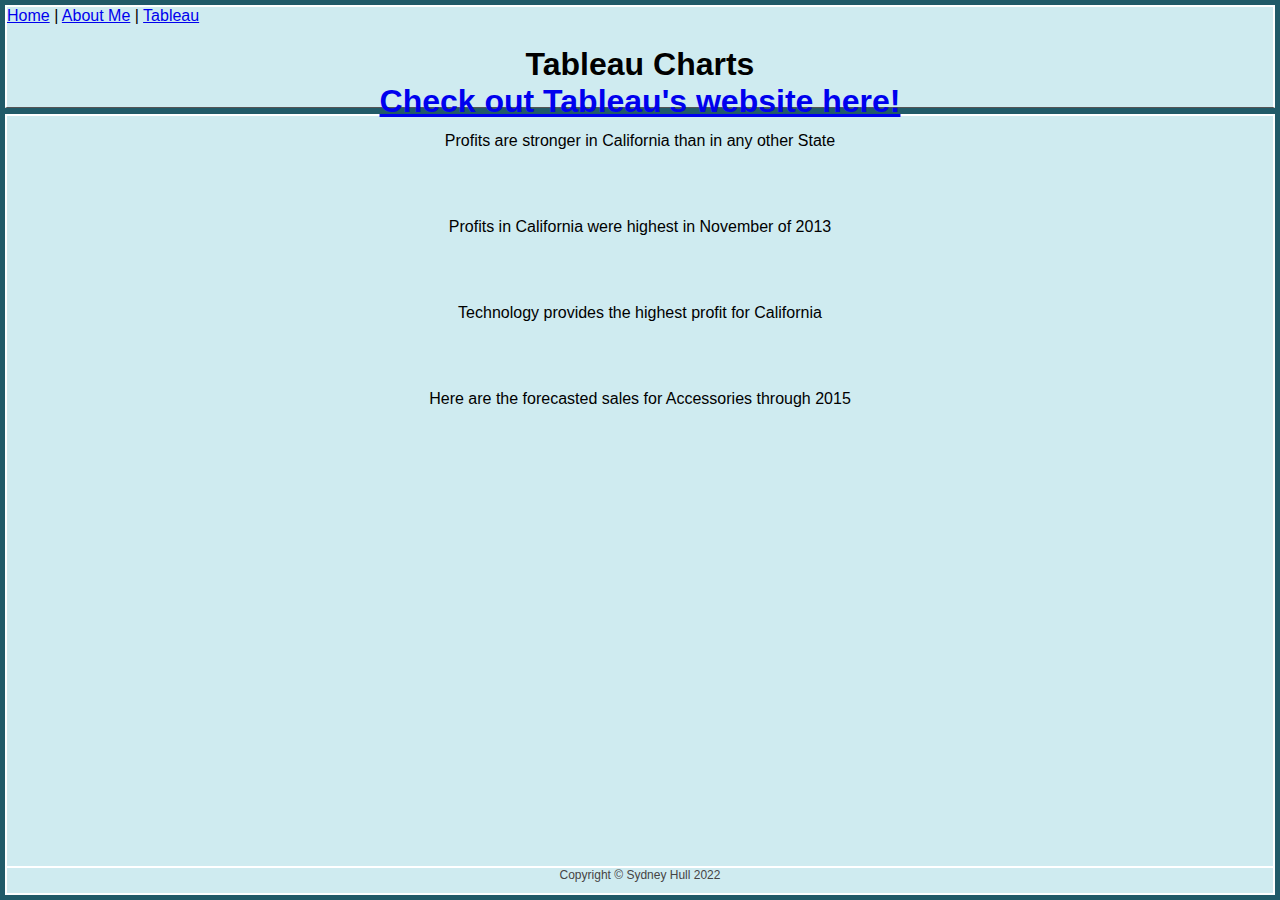
<file: html/tableau.html>
<!--Sydney Hull 04/15/22-->
<!DOCTYPE html>
<html>
    <head>
        <title>Sydney Hull - Tableau</title>
        <link href="../styles/bootstyles.css" rel="stylesheet" type="text/css" />
    </head>
    <head>
        <style>
            h1 {text-align: center;}
            p {text-align: center;}
        </style>
    </head>
    <!--Header-->
    <body>
        <div class="common header">
            <nav class="navbar navbar-expand-lg navbar-light" id="mainNav">
                <div class="container px-4 px-lg-5">
                    <div class="collapse navbar-collapse" id="navbarResponsive">
                        <span class="subheader">
                            <a href="../index.html" id="top">Home</a> |
                            <a href="aboutme.html">About Me</a> |
                            <a href="#">Tableau</a>
                        </span>
                        <div class="container position-relative px-4 px-lg-5">
                            <div class="row gx-4 gx-lg-5 justify-content-center">
                                <div class="col-md-10 col-lg-8 col-xl-7">
                                    <div class="site-heading">
                                        <h1>Tableau Charts
                                            <br> <a href="https://www.tableau.com/">Check out Tableau's website here!</a>
                                        </h1>

                                    </div>
                                </div>
                            </div>
                        </div>
                    </div>
                </div>
            </nav></div>
        <!--Body/Charts-->
        <div class="common mainbody">
            <div class='tableauPlaceholder' id='viz1650057583296' style='position: relative'>
                <noscript>
                    <a href='#'>
                        <img alt='Profits For Each State ' src='https:&#47;&#47;public.tableau.com&#47;static&#47;images&#47;IS&#47;ISFinal_16500480721290&#47;Sheet1&#47;1_rss.png' style='border: none' />
                    </a>
                </noscript>
                <object class='tableauViz'  style='display:none;'>
                    <param name='host_url' value='https%3A%2F%2Fpublic.tableau.com%2F' /> 
                    <param name='embed_code_version' value='3' /> <param name='site_root' value='' />
                    <param name='name' value='ISFinal_16500480721290&#47;Sheet1' />
                    <param name='tabs' value='no' />
                    <param name='toolbar' value='yes' />
                    <param name='static_image' value='https:&#47;&#47;public.tableau.com&#47;static&#47;images&#47;IS&#47;ISFinal_16500480721290&#47;Sheet1&#47;1.png' /> 
                    <param name='animate_transition' value='yes' />
                    <param name='display_static_image' value='yes' />
                    <param name='display_spinner' value='yes' />
                    <param name='display_overlay' value='yes' />
                    <param name='display_count' value='yes' />
                    <param name='language' value='en-US' />
                    <param name='filter' value='publish=yes' />
                </object>
            </div>                
            <script type='text/javascript'>                    
                var divElement = document.getElementById('viz1650057583296');
                var vizElement = divElement.getElementsByTagName('object')[0];
                vizElement.style.width='100%';
                vizElement.style.height=(divElement.offsetWidth*0.75)+'px';                    
                var scriptElement = document.createElement('script'); scriptElement.src = 'https://public.tableau.com/javascripts/api/viz_v1.js';                    
                vizElement.parentNode.insertBefore(scriptElement, vizElement);
            </script>
            <p>Profits are stronger in California than in any other State</p>
            <br>
            <br>
            <div class='tableauPlaceholder' id='viz1650058304650' style='position: relative'>
                <noscript>
                    <a href='#'>
                        <img alt='Highest Profit States ' src='https:&#47;&#47;public.tableau.com&#47;static&#47;images&#47;Hi&#47;HighestProfitStates_16500482872900&#47;Sheet2&#47;1_rss.png' style='border: none' />
                    </a>
                </noscript>
                <object class='tableauViz'  style='display:none;'>
                    <param name='host_url' value='https%3A%2F%2Fpublic.tableau.com%2F' /> 
                    <param name='embed_code_version' value='3' /> <param name='site_root' value='' />
                    <param name='name' value='HighestProfitStates_16500482872900&#47;Sheet2' />
                    <param name='tabs' value='no' /><param name='toolbar' value='yes' />
                    <param name='static_image' value='https:&#47;&#47;public.tableau.com&#47;static&#47;images&#47;Hi&#47;HighestProfitStates_16500482872900&#47;Sheet2&#47;1.png' /> 
                    <param name='animate_transition' value='yes' /><param name='display_static_image' value='yes' />
                    <param name='display_spinner' value='yes' /><param name='display_overlay' value='yes' />
                    <param name='display_count' value='yes' /><param name='language' value='en-US' />
                    <param name='filter' value='publish=yes' />
                </object>
            </div>                
            <script type='text/javascript'> var divElement = document.getElementById('viz1650058304650');
                var vizElement = divElement.getElementsByTagName('object')[0];
                vizElement.style.width='100%';vizElement.style.height=(divElement.offsetWidth*0.75)+'px';
                var scriptElement = document.createElement('script');
                scriptElement.src = 'https://public.tableau.com/javascripts/api/viz_v1.js';
                vizElement.parentNode.insertBefore(scriptElement, vizElement);
            </script>
            <p>Profits in California were highest in November of 2013</p>
            <br>
            <br>
            <div class='tableauPlaceholder' id='viz1650058750356' style='position: relative'>
                <noscript>
                    <a href='#'>
                        <img alt='Profits by Category ' src='https:&#47;&#47;public.tableau.com&#47;static&#47;images&#47;Pr&#47;ProfitsbyCategory_16500574018220&#47;Sheet3&#47;1_rss.png' style='border: none' />
                    </a>
                </noscript>
                <object class='tableauViz'  style='display:none;'>
                    <param name='host_url' value='https%3A%2F%2Fpublic.tableau.com%2F' /> 
                    <param name='embed_code_version' value='3' /> 
                    <param name='site_root' value='' />
                    <param name='name' value='ProfitsbyCategory_16500574018220&#47;Sheet3' />
                    <param name='tabs' value='no' />
                    <param name='toolbar' value='yes' />
                    <param name='static_image' value='https:&#47;&#47;public.tableau.com&#47;static&#47;images&#47;Pr&#47;ProfitsbyCategory_16500574018220&#47;Sheet3&#47;1.png' /> 
                    <param name='animate_transition' value='yes' />
                    <param name='display_static_image' value='yes' />
                    <param name='display_spinner' value='yes' />
                    <param name='display_overlay' value='yes' />
                    <param name='display_count' value='yes' />
                    <param name='language' value='en-US' />
                    <param name='filter' value='publish=yes' />
                </object>
            </div>
            <script type='text/javascript'>
                var divElement = document.getElementById('viz1650058750356');
                var vizElement = divElement.getElementsByTagName('object')[0];
                vizElement.style.width='100%';vizElement.style.height=(divElement.offsetWidth*0.75)+'px';
                var scriptElement = document.createElement('script');
                scriptElement.src = 'https://public.tableau.com/javascripts/api/viz_v1.js';
                vizElement.parentNode.insertBefore(scriptElement, vizElement);
            </script>
            <p>Technology provides the highest profit for California</p>
            <br>
            <br>
            <div class='tableauPlaceholder' id='viz1650058973648' style='position: relative'>
                <noscript>
                    <a href='#'>
                        <img alt='Forecasting - Accessories in California ' src='https:&#47;&#47;public.tableau.com&#47;static&#47;images&#47;Fo&#47;Forecasting_16500574852910&#47;Sheet4&#47;1_rss.png' style='border: none' />
                    </a>
                </noscript>
                <object class='tableauViz'  style='display:none;'>
                    <param name='host_url' value='https%3A%2F%2Fpublic.tableau.com%2F' /> 
                    <param name='embed_code_version' value='3' /> 
                    <param name='site_root' value='' />
                    <param name='name' value='Forecasting_16500574852910&#47;Sheet4' />
                    <param name='tabs' value='no' />
                    <param name='toolbar' value='yes' />
                    <param name='static_image' value='https:&#47;&#47;public.tableau.com&#47;static&#47;images&#47;Fo&#47;Forecasting_16500574852910&#47;Sheet4&#47;1.png' /> 
                    <param name='animate_transition' value='yes' />
                    <param name='display_static_image' value='yes' />
                    <param name='display_spinner' value='yes' />
                    <param name='display_overlay' value='yes' />
                    <param name='display_count' value='yes' />
                    <param name='language' value='en-US' />
                    <param name='filter' value='publish=yes' />
                </object>
            </div>
            <script type='text/javascript'>
                var divElement = document.getElementById('viz1650058973648');
                var vizElement = divElement.getElementsByTagName('object')[0];
                vizElement.style.width='100%';vizElement.style.height=(divElement.offsetWidth*0.75)+'px';
                var scriptElement = document.createElement('script');
                scriptElement.src = 'https://public.tableau.com/javascripts/api/viz_v1.js';
                vizElement.parentNode.insertBefore(scriptElement, vizElement);
            </script>
            <p>Here are the forecasted sales for Accessories through 2015</p>
            <br>
            <br>
        </div>
        <!--Footer-->
        <div class="common footer"> 
                <div class="small text-center text-muted fst-italic">Copyright &copy; Sydney Hull 2022</div></div>
</html>
</file>
<file: styles/bootstyles.css>
body {
    background-color: #215a68;
    font-family:Arial, Helvetica, sans-serif;
}

.common {
    background-color: #cfebf0;
    border: solid 2px hsl(0, 0%, 100%);
    position: absolute;
}

.header {
    top: 5px;
    left: 5px;
    right: 5px;
    height: 100px;
    z-index: 2;
    border-bottom: solid 1px #555555
}
.mainbody {
    top: 114px;
    bottom: 5px;
    left: 5px;
    right: 5px;
}
.footer {
    bottom: 5px;
    height: 25px;
    left: 5px;
    right: 5px;
    font-size: 12px;
    color: rgb(70, 68, 68);
    text-align: center;
    position: fixed;
}
</file>
